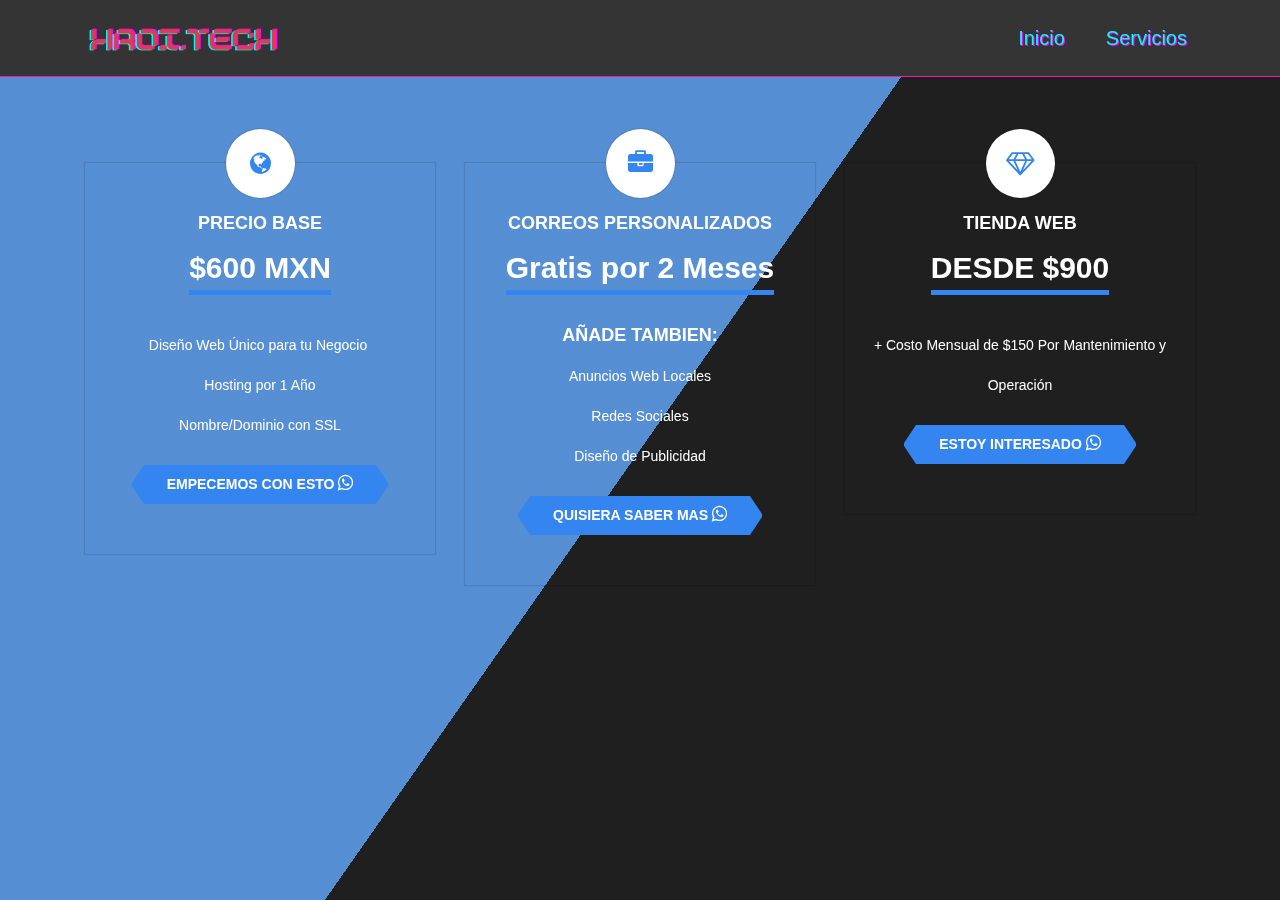
<file: servicios.html>
<!DOCTYPE html>
<html>

<head>
    <meta charset="utf-8">
    <meta name="viewport" content="width=device-width, initial-scale=1.0, shrink-to-fit=no">
    <title>HROI.tech</title>
    <link rel="stylesheet" href="/assets/bootstrap/css/bootstrap.min.css">
    <link rel="stylesheet" href="/assets/fonts/font-awesome.min.css">
    <link rel="stylesheet" href="/assets/css/Animated-Type-Heading.css">
    <link rel="stylesheet" href="/assets/css/Bold-BS4-Pricing-Table-Style-55-1.css">
    <link rel="stylesheet" href="/assets/css/Bold-BS4-Pricing-Table-Style-55.css">
    <link rel="stylesheet" href="/assets/css/Cool-Navbar.css">
    <link rel="stylesheet" href="https://cdnjs.cloudflare.com/ajax/libs/animate.css/3.5.2/animate.min.css">
    <link rel="stylesheet" href="/assets/css/sliding-bg-overlay.css">
    <link rel="stylesheet" href="/assets/css/styles.css">
</head>

<body>
    <nav class="navbar navbar-light navbar-expand-md text-capitalize bg-inverse scrolling-navbar" id="main-navbar" style="background: #343434;">
        <div class="container"><a href="/index.html"><img id="brand-image" src="/assets/img/Copy%20of%20HRVZ%20.tech%20(2).png" style="width: 197px;"></a><button data-toggle="collapse" class="navbar-toggler" data-target="#navcol-1"><span class="sr-only">Toggle navigation</span><span class="navbar-toggler-icon"></span></button>
            <div class="collapse navbar-collapse" id="navcol-1">
                <ul class="navbar-nav mr-auto w-100 justify-content-end">
                    <li class="nav-item"><a class="nav-link" href="/index.html">Inicio</a></li>
                    <li class="nav-item"><a class="nav-link" href="#">Servicios</a></li>
                </ul>
            </div>
        </div>
    </nav>
    <div class="container">
        <h1>&nbsp; &nbsp;</h1>
        <div class="row">
            <div class="col-md-6 col-lg-4">
                <div class="pricingTable"><span class="icon" style="background: rgb(255, 255, 255);"><i class="fa fa-globe"></i></span>
                    <div class="pricingTable-header">
                        <h1 class="title">PRECIO BASE</h1><span class="price-value">$600 MXN<br></span>
                    </div>
                    <ul class="list-unstyled pricing-content">
                        <li>Diseño Web Único para tu Negocio&nbsp;</li>
                        <li>Hosting por 1 Año</li>
                        <li></li>
                        <li>Nombre/Dominio con SSL</li>
                    </ul><a class="pricingTable-signup" href="http://wa.link/xv9aq1"><span>Empecemos con esto&nbsp;</span><i class="fa fa-whatsapp" style="font-size: 18px;"></i></a>
                </div>
            </div>
            <div class="col-md-6 col-lg-4">
                <div class="pricingTable"><span class="icon" style="background: rgb(255, 255, 255);"><i class="fa fa-briefcase"></i></span>
                    <div class="pricingTable-header">
                        <h1 class="title">Correos Personalizados</h1><span class="price-value">Gratis por 2 Meses</span>
                    </div>
                    <h1 class="title">añade tambien:</h1>
                    <ul class="list-unstyled pricing-content">
                        <li>Anuncios Web Locales</li>
                        <li>Redes Sociales</li>
                        <li>Diseño de Publicidad</li>
                        <li></li>
                    </ul>
                    <ul class="list-unstyled pricing-content">
                        <li></li>
                    </ul><a class="pricingTable-signup" href="http://wa.link/f34co6"><span>Quisiera saber mas&nbsp;<i class="fa fa-whatsapp" style="font-size: 18px;"></i></span></a>
                </div>
            </div>
            <div class="col-md-6 col-lg-4 offset-md-3 offset-lg-0">
                <div class="pricingTable"><span class="icon" style="background: rgb(255, 255, 255);"><i class="fa fa-diamond"></i></span>
                    <div class="pricingTable-header">
                        <h1 class="title">TIENDA WEB</h1><span class="price-value">DESDE $900</span>
                    </div>
                    <ul class="list-unstyled pricing-content">
                        <li>+ Costo Mensual de $150 Por Mantenimiento y Operación</li>
                    </ul><a class="pricingTable-signup" href="http://wa.link/t6dvw6"><span>estoy interesado&nbsp;<i class="fa fa-whatsapp" style="font-size: 18px;"></i></span></a>
                </div>
            </div>
        </div>
        <div>
            <div class="bg"></div>
            <div class="bg bg2"></div>
            <div class="bg bg3"></div>
        </div>
    </div>
    <script src="/assets/js/jquery.min.js"></script>
    <script src="/assets/bootstrap/js/bootstrap.min.js"></script>
    <script src="/assets/js/Animated-Type-Heading.js"></script>
    <script src="/assets/js/Cool-Navbar.js"></script>
    <script src="/assets/js/Navbar---Apple.js"></script>
</body>

</html>
</file>
<file: assets/css/Bold-BS4-Pricing-Table-Style-55-1.css>
.pricingTable {
  box-shadow: 0 0 1px 1px rgba(0, 0, 0, 0.1);
  padding: 50px 15px;
  text-align: center;
  margin-top: 30px;
  color: #292929;
  perspective: 700px;
  z-index: 1;
  position: relative;
  transition: all 0.3s ease-in-out 0s;
}

.pricingTable:hover {
  color: #fff;
}

.pricingTable:after {
  content: "";
  width: 100%;
  height: 100%;
  background: #3485ef;
  position: absolute;
  top: 0;
  left: 0;
  opacity: 0;
  z-index: -1;
  transform: rotateY(70deg);
  transition: all 0.3s ease-in-out 0s;
}

.pricingTable:hover:after {
  opacity: 1;
  transform: rotateY(0deg);
}

.pricingTable .icon {
  width: 69px;
  height: 69px;
  line-height: 69px;
  border-radius: 50%;
  background: #fff;
  box-shadow: 0 0 1px 1px rgba(0, 0, 0, 0.1);
  margin: 0 auto;
  font-size: 25px;
  color: #3485ef;
  position: absolute;
  top: -34px;
  left: 0;
  right: 0;
}

.pricingTable .pricingTable-header {
  margin-bottom: 30px;
}

.pricingTable .title {
  display: block;
  font-size: 18px;
  font-weight: 600;
  text-transform: uppercase;
  margin: 0 0 10px 0;
}

.pricingTable .price-value {
  display: inline-block;
  border-bottom: 5px solid #000000;
  font-size: 30px;
  font-weight: 700;
  transition: all 0.3s ease-in-out 0s;
}

.pricingTable:hover .price-value {
  border-bottom-color: #fff;
}

.pricingTable .pricing-content {
  list-style: none;
  padding: 0;
  margin: 0 0 20px 0;
}

.pricingTable .pricing-content li {
  font-size: 14px;
  line-height: 40px;
}

.pricingTable .pricingTable-signup {
  display: inline-block;
  padding: 9px 23px;
  background: #212529;
  font-size: 14px;
  font-weight: 600;
  color: #fff;
  text-transform: uppercase;
  position: relative;
  transition: all 0.25s ease-in-out 0s;
}

.pricingTable:hover .pricingTable-signup {
  background: #fff;
  color: #292929;
}

.pricingTable .pricingTable-signup:before, .pricingTable .pricingTable-signup:after {
  content: "";
  height: 100%;
  position: absolute;
  top: 0;
  border-top: 18px solid transparent;
  border-bottom: 18px solid transparent;
  transition: all 0.25s ease-in-out 0s;
}

.pricingTable .pricingTable-signup:before {
  left: -12px;
  border-right: 12px solid #3485ef;
}

.pricingTable .pricingTable-signup:after {
  right: -12px;
  border-left: 12px solid #3485ef;
}

.pricingTable:hover .pricingTable-signup:before {
  border-right-color: #fff;
}

.pricingTable:hover .pricingTable-signup:after {
  border-left-color: #fff;
}

@media only screen and (max-width: 990px) {
  .pricingTable {
    margin-bottom: 30px;
  }
}

@media only screen and (max-width: 767px) {
  .pricingTable {
    margin-bottom: 50px;
  }
}
</file>
<file: assets/css/Bold-BS4-Pricing-Table-Style-55.css>
.pricingTable {
  box-shadow: 0 0 1px 1px rgba(0, 0, 0, 0.1);
  padding: 50px 15px;
  text-align: center;
  margin-top: 30px;
  color: #ffffff;
  perspective: 700px;
  z-index: 1;
  position: relative;
  transition: all 0.3s ease-in-out 0s;
}

.pricingTable:hover {
  color: #ff9bfe;
}

.pricingTable:after {
  content: "";
  width: 100%;
  height: 100%;
  background: #3485ef;
  position: absolute;
  top: 0;
  left: 0;
  opacity: 0;
  z-index: -1;
  transform: rotateY(70deg);
  transition: all 0.3s ease-in-out 0s;
}

.pricingTable:hover:after {
  opacity: 1;
  transform: rotateY(0deg);
}

.pricingTable .icon {
  width: 69px;
  height: 69px;
  line-height: 69px;
  border-radius: 50%;
  background: #fff;
  box-shadow: 0 0 1px 1px rgba(0, 0, 0, 0.1);
  margin: 0 auto;
  font-size: 25px;
  color: #3485ef;
  position: absolute;
  top: -34px;
  left: 0;
  right: 0;
}

.pricingTable .pricingTable-header {
  margin-bottom: 30px;
}

.pricingTable .title {
  display: block;
  font-size: 18px;
  font-weight: 600;
  text-transform: uppercase;
  margin: 0 0 10px 0;
}

.pricingTable .price-value {
  display: inline-block;
  border-bottom: 5px solid #3485ef;
  font-size: 30px;
  font-weight: 700;
  transition: all 0.3s ease-in-out 0s;
}

.pricingTable:hover .price-value {
  border-bottom-color: #fff;
}

.pricingTable .pricing-content {
  list-style: none;
  padding: 0;
  margin: 0 0 20px 0;
}

.pricingTable .pricing-content li {
  font-size: 14px;
  line-height: 40px;
}

.pricingTable .pricingTable-signup {
  display: inline-block;
  padding: 9px 23px;
  background: #3485ef;
  font-size: 14px;
  font-weight: 600;
  color: #fff;
  text-transform: uppercase;
  position: relative;
  transition: all 0.25s ease-in-out 0s;
}

.pricingTable:hover .pricingTable-signup {
  background: #fff;
  color: #3485ef;
}

.pricingTable .pricingTable-signup:before, .pricingTable .pricingTable-signup:after {
  content: "";
  height: 100%;
  position: absolute;
  top: 0;
  border-top: 18px solid transparent;
  border-bottom: 18px solid transparent;
  transition: all 0.25s ease-in-out 0s;
}

.pricingTable .pricingTable-signup:before {
  left: -12px;
  border-right: 12px solid #3485ef;
}

.pricingTable .pricingTable-signup:after {
  right: -12px;
  border-left: 12px solid #3485ef;
}

.pricingTable:hover .pricingTable-signup:before {
  border-right-color: #fff;
}

.pricingTable:hover .pricingTable-signup:after {
  border-left-color: #fff;
}

@media only screen and (max-width: 990px) {
  .pricingTable {
    margin-bottom: 30px;
  }
}

@media only screen and (max-width: 767px) {
  .pricingTable {
    margin-bottom: 50px;
  }
}
</file>
<file: assets/css/Cool-Navbar.css>
.navbar {
  padding: 15px;
  border-bottom: 1px solid rgb(233,31,158);
  -webkit-transition: all 0.6s ease-out;
  -moz-transition: all 0.6s ease-out;
  -o-transition: all 0.6s ease-out;
  -ms-transition: all 0.6s ease-out;
  transition: all 0.6s ease-out;
  transition-timing-function: cubic-bezier(0.25, 0.1, 0.25, 1);
}

#brand-image {
  width: 70%;
}

.nav-brand {
  position: relative;
  padding: 0;
}

.navbar.navbar-light.navbar-expand-md .nav-item {
  padding-left: 25px;
}

.navbar-fixed-top {
  background: #fff;
  z-index: 999999;
  padding: 5px!important;
  top: 0!important;
  box-shadow: 0 3px 6px 3px rgba(0,0,0,.06);
  background: #fff!important;
  -webkit-transition: all 0.6s ease-out;
  -moz-transition: all 0.6s ease-out;
  -ms-transition: all 0.6s ease-out;
  transition: all 0.6s ease-out;
}

.navbar.navbar-light.navbar-expand-md .nav-link {
  color: #06f9fa;
  font-weight: 400;
  cursor: pointer;
  position: relative;
  background: 0 0;
  text-shadow: 1px 1px #fa05f7;
  font-size: 20px;
}

.navbar.navbar-light.navbar-expand-md .nav-link:hover {
  color: #db3c4c;
  text-decoration: none;
  -webkit-transition: all 0.6s ease-out;
  -moz-transition: all 0.6s ease-out;
  -ms-transition: all 0.6s ease-out;
  transition: all 0.6s ease-out;
}
</file>
<file: assets/css/sliding-bg-overlay.css>
* {
  margin: 0;
  padding: 0;
}

* {
  margin: 0;
  padding: 0;
}

* {
  margin: 0;
  padding: 0;
}

* {
  margin: 0;
  padding: 0;
}

.bg {
  animation: slide 3s ease-in-out infinite alternate;
  background-image: linear-gradient(-55deg, transparent 50%, #22deec 50%);
  bottom: 0;
  left: -50%;
  opacity: .5;
  position: fixed;
  right: -50%;
  top: 0;
  z-index: -1;
}

.bg.bg2 {
  animation-direction: alternate-reverse;
  animation-duration: 4s;
  background-image: linear-gradient(-55deg, transparent 50%, #f404f1 50%);
}

.bg.bg3 {
  animation-duration: 5s;
  background-image: linear-gradient(-55deg, transparent 50%, rgb(34,222,236) 50%);
}

@keyframes slide {
  0% {
    transform: translateX(-25%);
  }
  100% {
    transform: translateX(25%);
  }
}
</file>
<file: assets/css/styles.css>
body {
  margin: 0;
  font-family: -apple-system,BlinkMacSystemFont,"Segoe UI",Roboto,"Helvetica Neue",Arial,"Noto Sans","Liberation Sans",sans-serif,"Apple Color Emoji","Segoe UI Emoji","Segoe UI Symbol","Noto Color Emoji";
  font-size: 1rem;
  font-weight: 200;
  line-height: 1.5;
  color: #212529;
  text-align: left;
  background-color: #1f1f1f;
}
</file>
<file: assets/css/Animated-Type-Heading.css>
.cd-words-wrapper {
  display: inline-block;
  position: relative;
  text-align: left;
  font-size: 40px;
}

.cd-words-wrapper b {
  display: inline-block;
  position: absolute;
  white-space: nowrap;
  left: 0;
  top: 0;
  vertical-align: super;
}

.blc {
  font-size: 40px;
  color: #dc3c4d;
  font-weight: 400;
  cursor: pointer;
  position: relative;
  background: 0 0;
  text-shadow: 2px 2px #06f9fa, -2px -2px #fa05f7;
}

.cd-words-wrapper b.is-visible {
  position: relative;
  font-size: 40px;
  color: #dc3c4d;
  font-weight: 400;
  cursor: pointer;
  position: relative;
  background: 0 0;
  text-shadow: 2px 2px 2px #06f9fa, -2px -2px #fa05f7;
  vertical-align: super;
}

.cd-headline.clip span {
  display: inline-block;
  padding: .2em 0;
}

.cd-headline.clip .cd-words-wrapper {
  overflow: hidden;
  vertical-align: middle;
}

.cd-headline.clip b {
  opacity: 0;
}

.cd-headline b.is-visible {
  opacity: 1;
  font-weight: 900;
}
</file>
